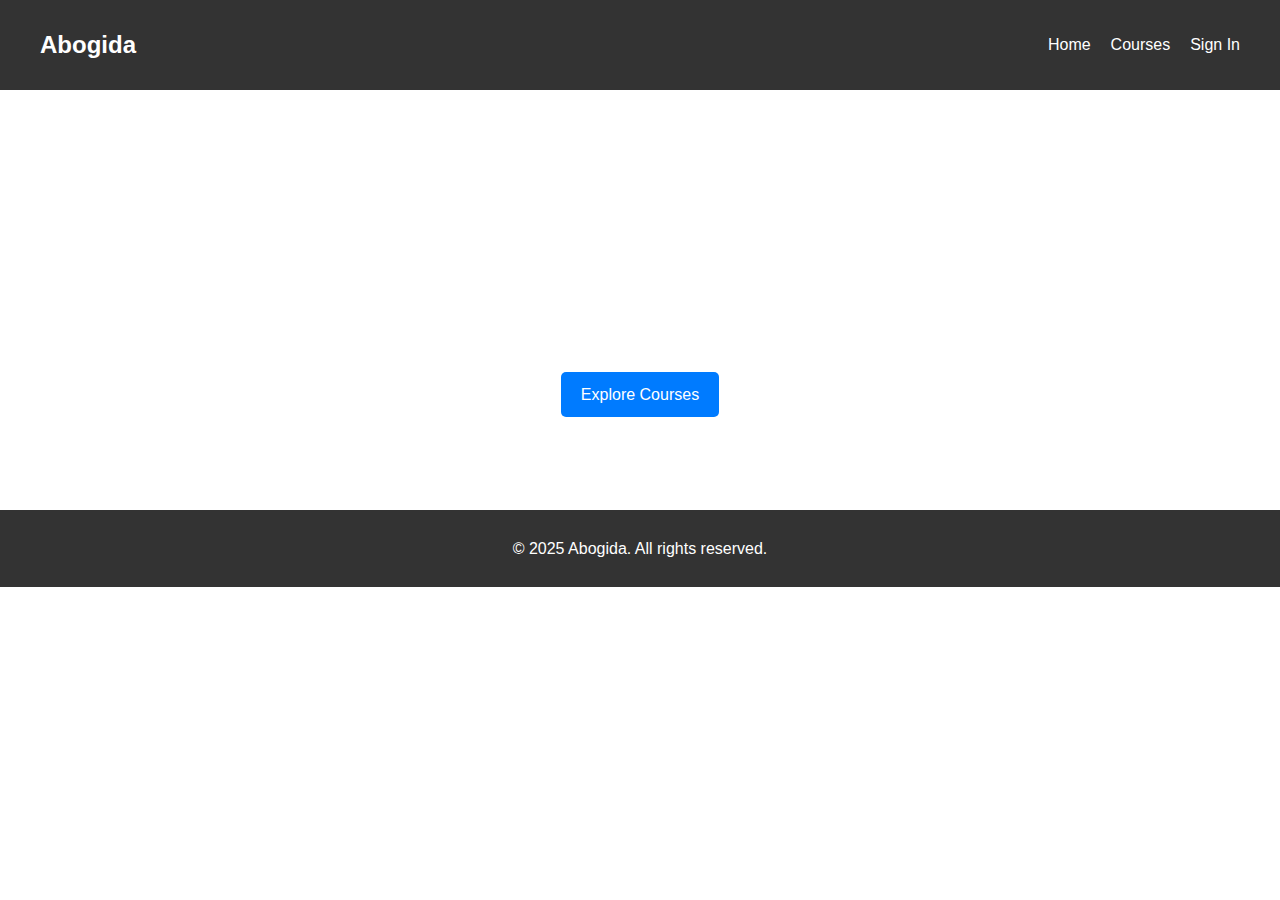
<file: index.html>
<!DOCTYPE html>
<html lang="en">
<head>
  <meta charset="UTF-8">
  <meta name="viewport" content="width=device-width, initial-scale=1.0">
  <title>Abogida - Home</title>
  <link rel="stylesheet" href="styles.css">
</head>
<body>
  <header>
    <nav>
      <div class="logo">Abogida</div>
      <ul class="nav-links">
        <li><a href="index.html">Home</a></li>
        <li><a href="courses.html">Courses</a></li>
        <li><a href="#">Sign In</a></li>
      </ul>
      <button class="toggle-btn">Menu</button>
    </nav>
  </header>

  <section class="hero">
    <h1>Welcome to Abogida</h1>
    <p>Your ultimate platform for Grade 12 Natural and Social Science courses.</p>
    <a href="courses.html" class="btn">Explore Courses</a>
  </section>

  <footer>
    <p>&copy; 2025 Abogida. All rights reserved.</p>
  </footer>
</body>
</html>
</file>
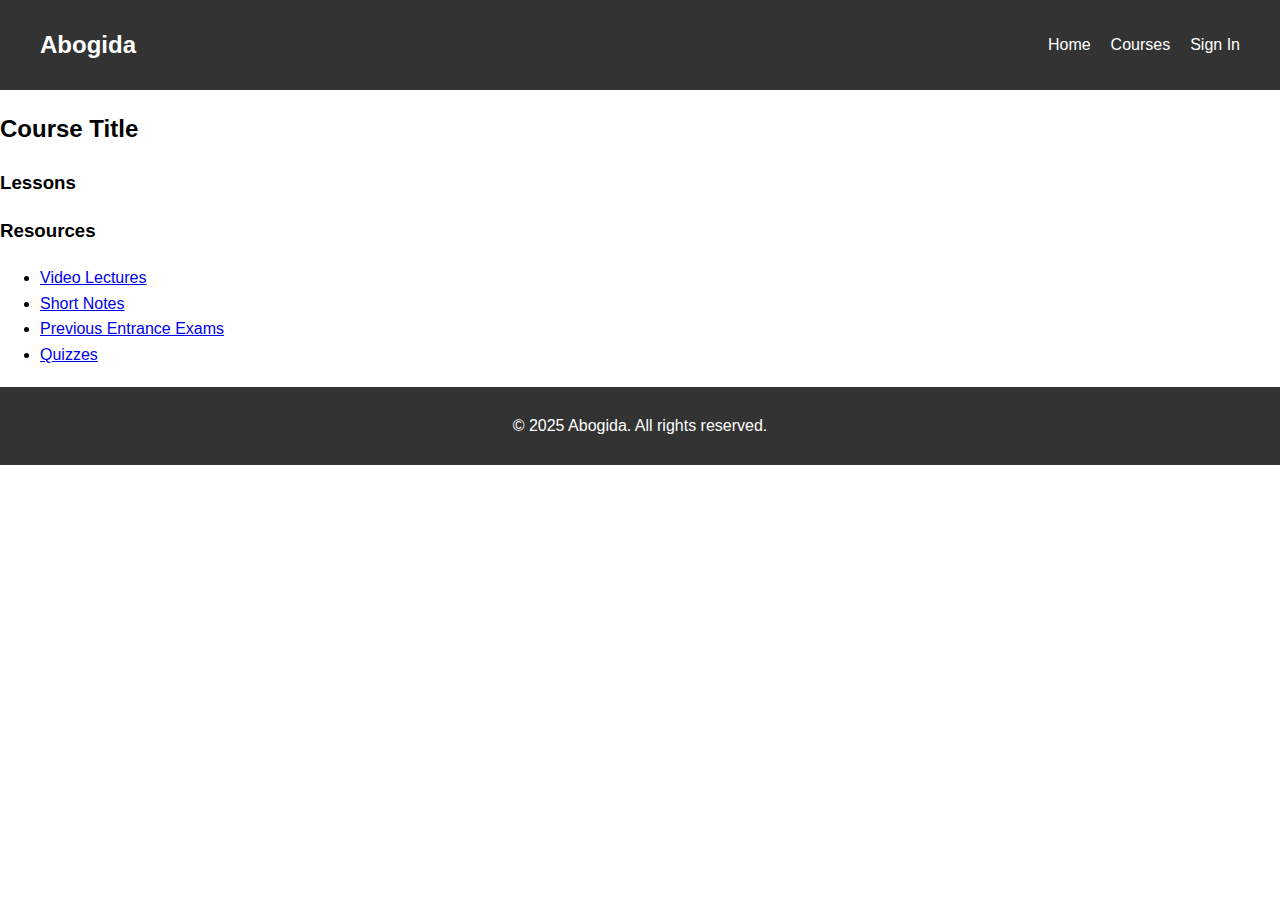
<file: course-detail.html>
<!DOCTYPE html>
<html lang="en">
<head>
  <meta charset="UTF-8">
  <meta name="viewport" content="width=device-width, initial-scale=1.0">
  <title>Abogida - Course Detail</title>
  <link rel="stylesheet" href="styles.css">
</head>
<body>
  <header>
    <nav>
      <div class="logo">Abogida</div>
      <ul class="nav-links">
        <li><a href="index.html">Home</a></li>
        <li><a href="courses.html">Courses</a></li>
        <li><a href="#">Sign In</a></li>
      </ul>
      <button class="toggle-btn">Menu</button>
    </nav>
  </header>

  <section class="course-detail">
    <h2 id="course-title">Course Title</h2>
    <div class="lessons">
      <h3>Lessons</h3>
      <ul id="lesson-list">
        <!-- Lessons will be dynamically added here -->
      </ul>
    </div>
    <div class="resources">
      <h3>Resources</h3>
      <ul>
        <li><a href="#" id="video-link">Video Lectures</a></li>
        <li><a href="#" id="notes-link">Short Notes</a></li>
        <li><a href="#" id="exams-link">Previous Entrance Exams</a></li>
        <li><a href="#" id="quiz-link">Quizzes</a></li>
      </ul>
    </div>
  </section>

  <footer>
    <p>&copy; 2025 Abogida. All rights reserved.</p>
  </footer>
  <script src="script.js"></script>
</body>
</html>
</file>
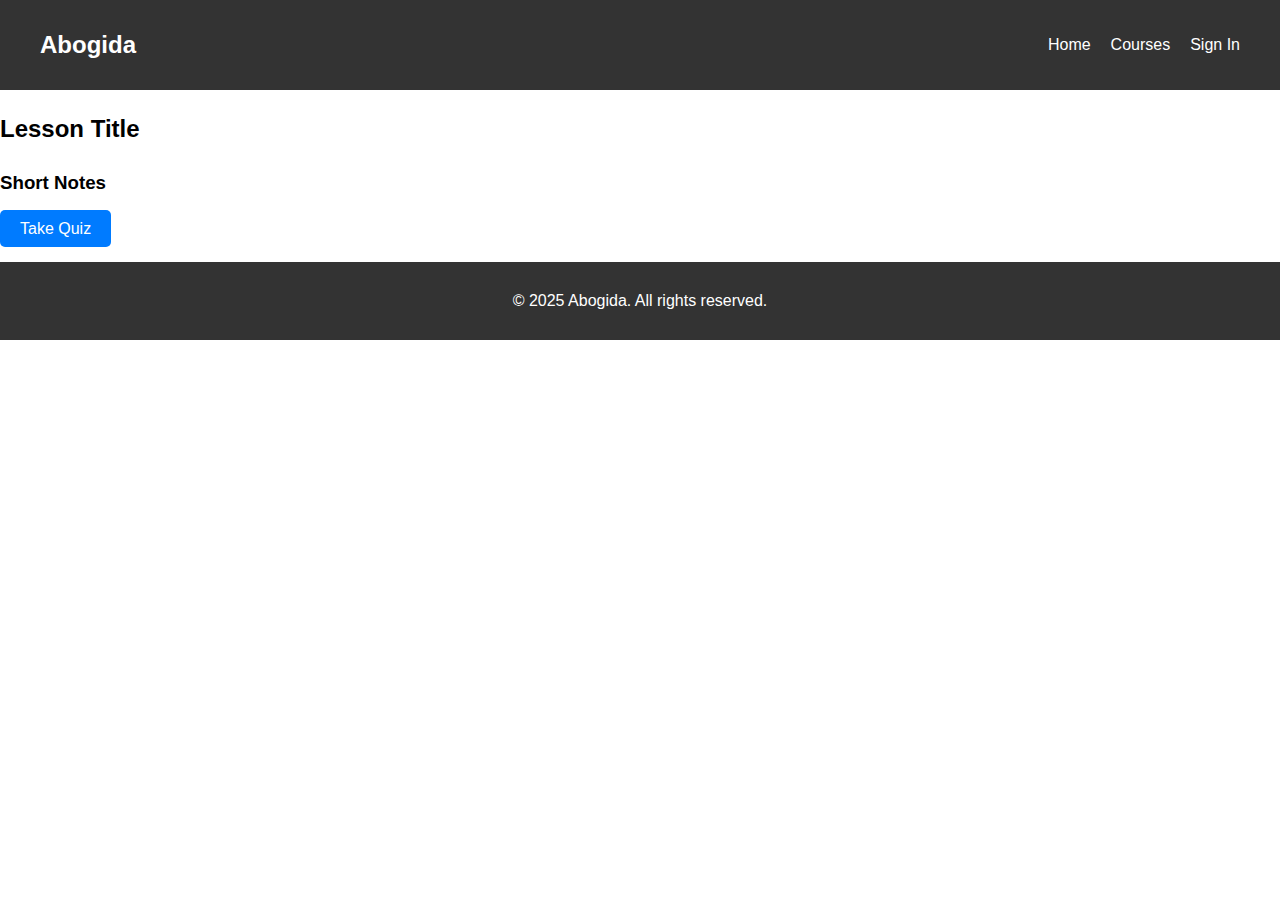
<file: lesson.html>
<!DOCTYPE html>
<html lang="en">
<head>
  <meta charset="UTF-8">
  <meta name="viewport" content="width=device-width, initial-scale=1.0">
  <title>Abogida - Lesson</title>
  <link rel="stylesheet" href="styles.css">
</head>
<body>
  <header>
    <nav>
      <div class="logo">Abogida</div>
      <ul class="nav-links">
        <li><a href="index.html">Home</a></li>
        <li><a href="courses.html">Courses</a></li>
        <li><a href="#">Sign In</a></li>
      </ul>
      <button class="toggle-btn">Menu</button>
    </nav>
  </header>

  <section class="lesson-content">
    <h2 id="lesson-title">Lesson Title</h2>
    <div id="video-container">
      <!-- Video will be embedded here -->
    </div>
    <div id="notes">
      <h3>Short Notes</h3>
      <p id="notes-content"></p>
    </div>
    <a href="#" class="btn" id="quiz-link">Take Quiz</a>
  </section>

  <footer>
    <p>&copy; 2025 Abogida. All rights reserved.</p>
  </footer>
  <script src="script.js"></script>
</body>
</html>
</file>
<file: styles.css>
/* General Styles */
body {
  font-family: Arial, sans-serif;
  margin: 0;
  padding: 0;
  line-height: 1.6;
}

header {
  background: #333;
  color: #fff;
  padding: 1rem 0;
}

nav {
  display: flex;
  justify-content: space-between;
  align-items: center;
  max-width: 1200px;
  margin: 0 auto;
  padding: 0 20px;
}

nav .logo {
  font-size: 1.5rem;
  font-weight: bold;
}

nav .nav-links {
  list-style: none;
  display: flex;
}

nav .nav-links li {
  margin-left: 20px;
}

nav .nav-links a {
  color: #fff;
  text-decoration: none;
}

.hero {
  background: url('https://via.placeholder.com/1200x400') no-repeat center center/cover;
  color: #fff;
  height: 400px;
  display: flex;
  flex-direction: column;
  justify-content: center;
  align-items: center;
  text-align: center;
}

.hero h1 {
  font-size: 3rem;
}

.hero p {
  font-size: 1.2rem;
}

.btn {
  background: #007bff;
  color: #fff;
  padding: 10px 20px;
  text-decoration: none;
  border-radius: 5px;
}

.course-list {
  padding: 20px;
  max-width: 1200px;
  margin: 0 auto;
}

.courses {
  display: grid;
  grid-template-columns: repeat(auto-fit, minmax(300px, 1fr));
  gap: 20px;
}

.course-card {
  background: #f4f4f4;
  padding: 20px;
  border-radius: 5px;
  text-align: center;
}

.course-card img {
  max-width: 100%;
  border-radius: 5px;
}

footer {
  background: #333;
  color: #fff;
  text-align: center;
  padding: 10px 0;
  margin-top: 20px;
}

/* Mobile Menu */
.toggle-btn {
  display: none;
  background: #007bff;
  color: #fff;
  border: none;
  padding: 10px 20px;
  border-radius: 5px;
  cursor: pointer;
}

@media (max-width: 768px) {
  .nav-links {
    display: none;
    flex-direction: column;
    width: 100%;
  }

  .nav-links.active {
    display: flex;
  }

  .toggle-btn {
    display: block;
  }
}
</file>
